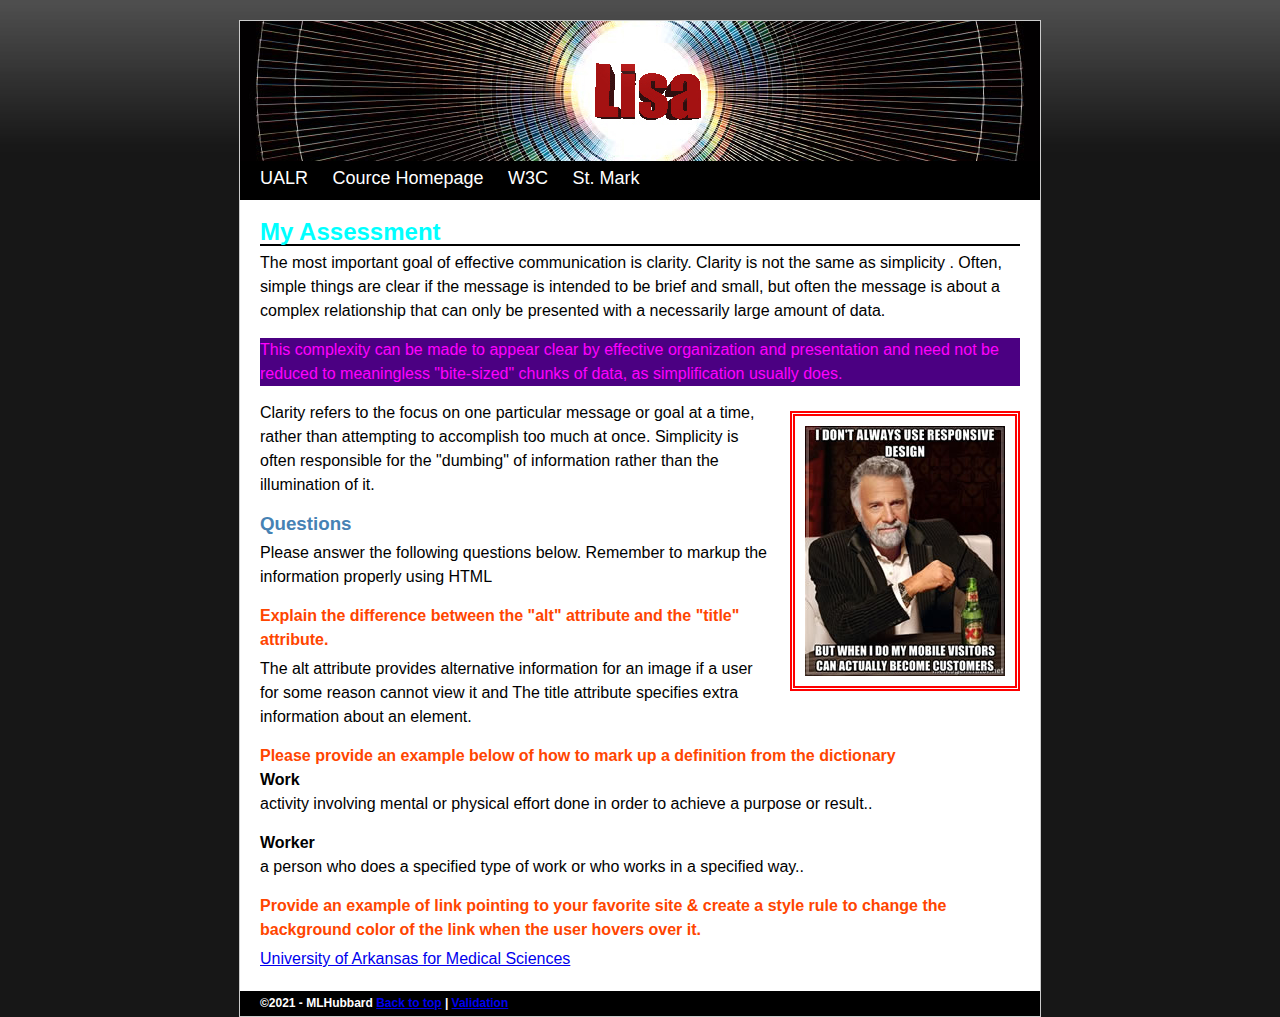
<file: pre-assessment/index.html>
<!doctype html>
<html lang="en">
<head>
    <meta charset="UTF-8"><!-- declares the characterset -->
    <!--sets the default character for the site so it can be read -->
    <meta name="description" content="IFSC 3342 Pre-Assessment " />
    <!-- shows under the link in the search engine and allows people to see a summary of the page content -->
    <title> MLHubbard Pre Assessment</title>
    <meta name="author" content="Melissa Hubbard" />
    <!-- tells who the author is -->
    <link rel="stylesheet" type="text/css" href="assets/css/screen.css">
</head>
<body>
       <div id="container">
        <div id="header">
            <h1><a href="index.html">Melissa Hubbard</a></h1>
        </div>
        <div id="nav">
            <ul>
                <li><a href="http://ualr.edu" target="blank" title="UALR Homepage">UALR</a></li>
                <li><a href="https://blackboard.ualr.edu/ultra/courses/_116394_1/cl/outline" target="_blank" title="Mobile Web Development">Cource Homepage</a></li>
                <li><a href="http://www.w3.org/" target="_blank" title="W3Schools Homepage">W3C</a></li>
                <li><a href="https://smark.org/" target="_blank" title="St. Mark Baptist Church">St. Mark</a></li>
            </ul>
        </div>
        <div id="content">
            <h2>My Assessment</h2>
            <!--"Hey Thomas!"-->
            <p>The most important goal of effective communication is clarity. Clarity is not the same as simplicity . Often, simple things are clear if the message is intended to be brief and small, but often the message is about a complex relationship that
                can only be presented with a necessarily large amount of data. </p>
            <p class="alert">This complexity can be made to appear clear by effective organization and presentation and need not be reduced to meaningless "bite-sized" chunks of data, as simplification usually does. </p>
            <img src="assets/img/content.jpg" alt="Meme" />
            <p>Clarity refers to the focus on one particular message or goal at a time, rather than attempting to accomplish too much at once. Simplicity is often responsible for the "dumbing" of information rather than the illumination of it.</p>
            <h3>Questions</h3>
            <p>Please answer the following questions below. Remember to markup the information properly using HTML</p>
            <h4>Explain the difference between the "alt" attribute and the "title" attribute. </h4>
            <p>The alt attribute provides alternative information for an image if a user for some reason cannot view it and The title attribute specifies extra information about an element.</p>
            <h4>Please provide an example below of how to mark up a definition from the dictionary</h4>
            <dl>
                <dt>Work</dt>
                <dd>activity involving mental or physical effort done in order to achieve a purpose or result..</dd>
                <dt>Worker</dt>
                <dd>a person who does a specified type of work or who works in a specified way..</dd>
            </dl>
          
            <h4>Provide an example of link pointing to your favorite site & create a style rule to change the background color of the link when the user hovers over it. </h4>
           
            <p><a href="http://uams.edu/">University of Arkansas for Medical Sciences</a></p>
       
        </div>
       
        <div id="footer">
            <h6>&copy;2021 - MLHubbard <a href="#top">Back to top</a> | <a href= "https://validator.w3.org/nu/?doc=https%3A%2F%2Fmlhubbard-ar.github.io%2Fifsc-3342%2Fpre-assessment%2Findex.html&showsource=yes">Validation</href></h6>
          </div>

    </div>
</body>
</file>
<file: pre-assessment/assets/css/screen.css>
/* Universal Selector */
* {
	margin: 0px;
	padding: 0px;
}
body {
	text-align: center;
	font-family: "Trebuchet MS", Arial, Helvetica, sans-serif;
	background-color: #171717;
	background-image: url("../img/bg-tile.jpg");
	background-repeat: repeat-x;
	font-size: 16px;
	line-height: 1.5em;
}
#container {
	max-width: 800px;
	margin-right: auto;
	margin-left: auto;
	text-align: left;
	background-color: #FFF;
	margin-top: 20px;
	border: 1px solid #CCC;
}
#header {
}
#header h1 a {
	background-image:url("../resources/header.jpg");
	display:block;	
	height:140px;
	text-indent: 100%;
	white-space: nowrap;
	overflow: hidden;
}
#nav {
	background-color: #000;
}
#nav ul {
	list-style-type: none;
	margin-left: 10px;
}
#nav ul li {
	display: inline;
	height: 35px;
	line-height: 35px;
}
#nav ul li a {
	display: inline-block;
	padding-right: 10px;
	padding-left: 10px;
	font-size: 18px;
}
#nav ul li a:link, #nav ul li a:visited {
	text-decoration: none;
	border-bottom-width: 4px;
	border-bottom-style: solid;
	border-bottom-color: #000;
	color: #FFF;
}
#nav ul li a:hover {
	border-bottom-width: 3px;
	border-bottom-style: solid;
	border-bottom-color: #CCC;
}
#content {
	margin: 20px;
}

#content dt{
	font-weight:bold;
}
#content dd{
	margin-bottom:15px;
}
img{
	float:right;
	padding:10px;
	margin:10px 0px 10px 20px;
	border:5px double red;
}


#content h2{
	border-bottom:2px solid #000000;
	color:#00FFFF;
}

#content h3{
	color:#4682B4;
}

#content h4{
	color:#FF4500;
}

#content p {
	margin-top: 5px;
	margin-bottom: 15px;
}
#content a:hover {
	background:#00FF7F;
}

#footer {
	background-color: #000;
	color: #FFF;
	height: 25px;
}
#footer h6 {
	font-size: 12px;
	line-height: 25px;
	margin-right: 20px;
	margin-left: 20px;
	clear:both;
}
.alert{
	background-color:#4B0082;
	color:#FF00FF;
}
</file>
